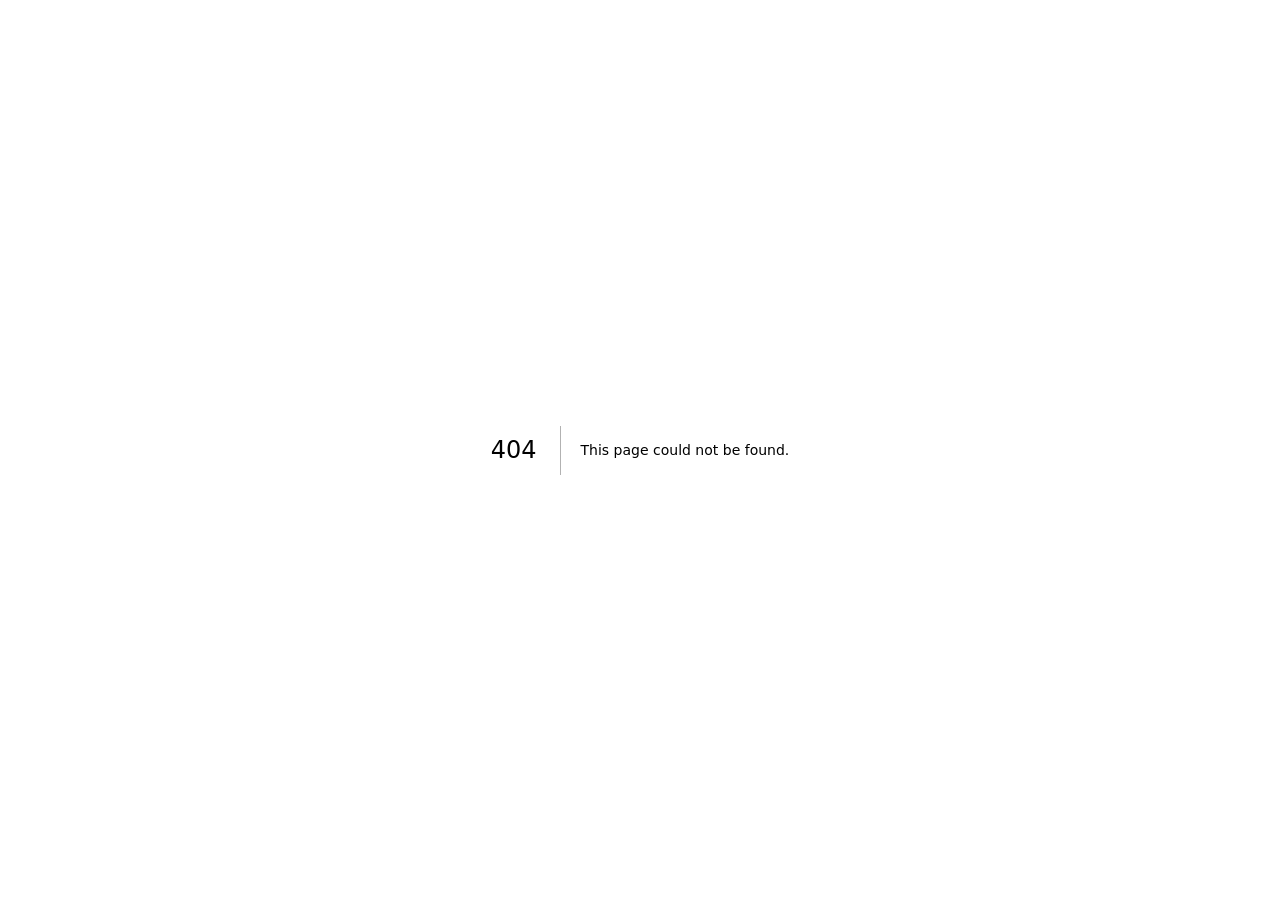
<file: 404/index.html>
<!DOCTYPE html><html lang="en"><head><meta charSet="utf-8"/><meta name="viewport" content="width=device-width, initial-scale=1, maximum-scale=5"/><link rel="stylesheet" href="/_next/static/chunks/2ilihoykgdayz.css" data-precedence="next"/><link rel="preload" as="script" fetchPriority="low" href="/_next/static/chunks/09lgyggnhjlha.js"/><script src="/_next/static/chunks/2foqqp6c19j5x.js" async=""></script><script src="/_next/static/chunks/1mh6a-0e61pyc.js" async=""></script><script src="/_next/static/chunks/turbopack-2_4kypfihgb1u.js" async=""></script><script src="/_next/static/chunks/3fntmmi971322.js" async=""></script><link rel="preload" href="https://fonts.googleapis.com/css2?family=Cormorant+Garamond:ital,wght@0,400;0,500;0,600;0,700;1,400;1,500;1,600&amp;family=Noto+Serif+SC:wght@400;500;600;700&amp;family=Inter:wght@400;500;600&amp;display=swap" as="style"/><meta name="robots" content="noindex"/><link rel="preconnect" href="https://fonts.googleapis.com"/><link rel="preconnect" href="https://fonts.gstatic.com" crossorigin="anonymous"/><title>404: This page could not be found.</title><meta name="theme-color" content="#5787c0"/><meta name="color-scheme" content="light dark"/><title>溪间四时 · Between Seasons</title><meta name="description" content="A small house beside a lake. A garden that keeps your real hour and season, always in clear light — a quiet place between water and time."/><meta name="application-name" content="Between Seasons"/><meta name="author" content="Runtian Wu"/><link rel="manifest" href="/manifest.webmanifest"/><meta name="robots" content="index, follow"/><meta property="og:title" content="溪间四时 · Between Seasons"/><meta property="og:description" content="A quiet place between water and time."/><meta property="og:image" content="https://runtian.uk/opengraph-image?916d47c9aea69038"/><meta property="og:image:type" content="image/png"/><meta property="og:image:width" content="1200"/><meta property="og:image:height" content="630"/><meta property="og:image:alt" content="Between Seasons — a small house beside a lake that keeps your local hour and season"/><meta property="og:type" content="website"/><meta name="twitter:card" content="summary_large_image"/><meta name="twitter:title" content="溪间四时 · Between Seasons"/><meta name="twitter:description" content="A quiet place between water and time."/><meta name="twitter:image" content="https://runtian.uk/opengraph-image?916d47c9aea69038"/><meta name="twitter:image:alt" content="Between Seasons — a small house beside a lake that keeps your local hour and season"/><meta name="twitter:image:type" content="image/png"/><meta name="twitter:image:width" content="1200"/><meta name="twitter:image:height" content="630"/><link rel="icon" href="/icon.svg?icon.1ehj3rpr4k4oc.svg" sizes="any" type="image/svg+xml"/><link rel="stylesheet" href="https://fonts.googleapis.com/css2?family=Cormorant+Garamond:ital,wght@0,400;0,500;0,600;0,700;1,400;1,500;1,600&amp;family=Noto+Serif+SC:wght@400;500;600;700&amp;family=Inter:wght@400;500;600&amp;display=swap"/><script src="/_next/static/chunks/0cz1d0mv5g_q7.js" noModule=""></script></head><body><div hidden=""><!--$--><!--/$--></div><div style="font-family:system-ui,&quot;Segoe UI&quot;,Roboto,Helvetica,Arial,sans-serif,&quot;Apple Color Emoji&quot;,&quot;Segoe UI Emoji&quot;;height:100vh;text-align:center;display:flex;flex-direction:column;align-items:center;justify-content:center"><div><style>body{color:#000;background:#fff;margin:0}.next-error-h1{border-right:1px solid rgba(0,0,0,.3)}@media (prefers-color-scheme:dark){body{color:#fff;background:#000}.next-error-h1{border-right:1px solid rgba(255,255,255,.3)}}</style><h1 class="next-error-h1" style="display:inline-block;margin:0 20px 0 0;padding:0 23px 0 0;font-size:24px;font-weight:500;vertical-align:top;line-height:49px">404</h1><div style="display:inline-block"><h2 style="font-size:14px;font-weight:400;line-height:49px;margin:0">This page could not be found.</h2></div></div></div><!--$--><!--/$--><script src="/_next/static/chunks/09lgyggnhjlha.js" id="_R_" async=""></script><script>(self.__next_f=self.__next_f||[]).push([0])</script><script>self.__next_f.push([1,"1:\"$Sreact.fragment\"\n2:I[39756,[\"/_next/static/chunks/3fntmmi971322.js\"],\"default\"]\n3:I[37457,[\"/_next/static/chunks/3fntmmi971322.js\"],\"default\"]\n4:I[97367,[\"/_next/static/chunks/3fntmmi971322.js\"],\"OutletBoundary\"]\n5:\"$Sreact.suspense\"\n8:I[97367,[\"/_next/static/chunks/3fntmmi971322.js\"],\"ViewportBoundary\"]\na:I[97367,[\"/_next/static/chunks/3fntmmi971322.js\"],\"MetadataBoundary\"]\nc:I[68027,[],\"default\",1]\n:HL[\"/_next/static/chunks/2ilihoykgdayz.css\",\"style\"]\n:HL[\"https://fonts.googleapis.com/css2?family=Cormorant+Garamond:ital,wght@0,400;0,500;0,600;0,700;1,400;1,500;1,600\u0026family=Noto+Serif+SC:wght@400;500;600;700\u0026family=Inter:wght@400;500;600\u0026display=swap\",\"style\"]\n7:X\n"])</script><script>self.__next_f.push([1,"0:{\"P\":null,\"c\":[\"\",\"_not-found\",\"\"],\"q\":\"\",\"i\":false,\"f\":[[[\"\",{\"children\":[\"/_not-found\",{\"children\":[\"__PAGE__\",{},\"$undefined\",\"$undefined\",4608]},\"$undefined\",\"$undefined\",4608]},\"$undefined\",\"$undefined\",4624],[[\"$\",\"$1\",\"c\",{\"children\":[[[\"$\",\"link\",\"0\",{\"rel\":\"stylesheet\",\"href\":\"/_next/static/chunks/2ilihoykgdayz.css\",\"precedence\":\"next\",\"crossOrigin\":\"$undefined\",\"nonce\":\"$undefined\"}]],[\"$\",\"html\",null,{\"lang\":\"en\",\"suppressHydrationWarning\":true,\"children\":[[\"$\",\"head\",null,{\"children\":[[\"$\",\"link\",null,{\"rel\":\"preconnect\",\"href\":\"https://fonts.googleapis.com\"}],[\"$\",\"link\",null,{\"rel\":\"preconnect\",\"href\":\"https://fonts.gstatic.com\",\"crossOrigin\":\"anonymous\"}],[\"$\",\"link\",null,{\"rel\":\"stylesheet\",\"href\":\"https://fonts.googleapis.com/css2?family=Cormorant+Garamond:ital,wght@0,400;0,500;0,600;0,700;1,400;1,500;1,600\u0026family=Noto+Serif+SC:wght@400;500;600;700\u0026family=Inter:wght@400;500;600\u0026display=swap\"}]]}],[\"$\",\"body\",null,{\"children\":[\"$\",\"$L2\",null,{\"parallelRouterKey\":\"children\",\"error\":\"$undefined\",\"errorStyles\":\"$undefined\",\"errorScripts\":\"$undefined\",\"template\":[\"$\",\"$L3\",null,{}],\"templateStyles\":\"$undefined\",\"templateScripts\":\"$undefined\",\"notFound\":[[[\"$\",\"title\",null,{\"children\":\"404: This page could not be found.\"}],[\"$\",\"div\",null,{\"style\":{\"fontFamily\":\"system-ui,\\\"Segoe UI\\\",Roboto,Helvetica,Arial,sans-serif,\\\"Apple Color Emoji\\\",\\\"Segoe UI Emoji\\\"\",\"height\":\"100vh\",\"textAlign\":\"center\",\"display\":\"flex\",\"flexDirection\":\"column\",\"alignItems\":\"center\",\"justifyContent\":\"center\"},\"children\":[\"$\",\"div\",null,{\"children\":[[\"$\",\"style\",null,{\"dangerouslySetInnerHTML\":{\"__html\":\"body{color:#000;background:#fff;margin:0}.next-error-h1{border-right:1px solid rgba(0,0,0,.3)}@media (prefers-color-scheme:dark){body{color:#fff;background:#000}.next-error-h1{border-right:1px solid rgba(255,255,255,.3)}}\"}}],[\"$\",\"h1\",null,{\"className\":\"next-error-h1\",\"style\":{\"display\":\"inline-block\",\"margin\":\"0 20px 0 0\",\"padding\":\"0 23px 0 0\",\"fontSize\":24,\"fontWeight\":500,\"verticalAlign\":\"top\",\"lineHeight\":\"49px\"},\"children\":404}],[\"$\",\"div\",null,{\"style\":{\"display\":\"inline-block\"},\"children\":[\"$\",\"h2\",null,{\"style\":{\"fontSize\":14,\"fontWeight\":400,\"lineHeight\":\"49px\",\"margin\":0},\"children\":\"This page could not be found.\"}]}]]}]}]],[]],\"forbidden\":\"$undefined\",\"unauthorized\":\"$undefined\"}]}]]}]]}],{\"children\":[[\"$\",\"$1\",\"c\",{\"children\":[null,[\"$\",\"$L2\",null,{\"parallelRouterKey\":\"children\",\"error\":\"$undefined\",\"errorStyles\":\"$undefined\",\"errorScripts\":\"$undefined\",\"template\":[\"$\",\"$L3\",null,{}],\"templateStyles\":\"$undefined\",\"templateScripts\":\"$undefined\",\"notFound\":\"$undefined\",\"forbidden\":\"$undefined\",\"unauthorized\":\"$undefined\"}]]}],{\"children\":[[\"$\",\"$1\",\"c\",{\"children\":[[[\"$\",\"title\",null,{\"children\":\"404: This page could not be found.\"}],[\"$\",\"div\",null,{\"style\":\"$0:f:0:1:0:props:children:1:props:children:1:props:children:props:notFound:0:1:props:style\",\"children\":[\"$\",\"div\",null,{\"children\":[[\"$\",\"style\",null,{\"dangerouslySetInnerHTML\":{\"__html\":\"body{color:#000;background:#fff;margin:0}.next-error-h1{border-right:1px solid rgba(0,0,0,.3)}@media (prefers-color-scheme:dark){body{color:#fff;background:#000}.next-error-h1{border-right:1px solid rgba(255,255,255,.3)}}\"}}],[\"$\",\"h1\",null,{\"className\":\"next-error-h1\",\"style\":\"$0:f:0:1:0:props:children:1:props:children:1:props:children:props:notFound:0:1:props:children:props:children:1:props:style\",\"children\":404}],[\"$\",\"div\",null,{\"style\":\"$0:f:0:1:0:props:children:1:props:children:1:props:children:props:notFound:0:1:props:children:props:children:2:props:style\",\"children\":[\"$\",\"h2\",null,{\"style\":\"$0:f:0:1:0:props:children:1:props:children:1:props:children:props:notFound:0:1:props:children:props:children:2:props:children:props:style\",\"children\":\"This page could not be found.\"}]}]]}]}]],null,[\"$\",\"$L4\",null,{\"children\":[\"$\",\"$5\",null,{\"name\":\"Next.MetadataOutlet\",\"children\":\"$@6\"}]}]]}],{},null,false,null]},null,false,\"$7\"]},null,false,null],[\"$\",\"$1\",\"h\",{\"children\":[[\"$\",\"meta\",null,{\"name\":\"robots\",\"content\":\"noindex\"}],[\"$\",\"$L8\",null,{\"children\":\"$L9\"}],[\"$\",\"div\",null,{\"hidden\":true,\"children\":[\"$\",\"$La\",null,{\"children\":[\"$\",\"$5\",null,{\"name\":\"Next.Metadata\",\"children\":\"$Lb\"}]}]}],null]}],false]],\"m\":\"$undefined\",\"G\":[\"$c\",[[\"$\",\"link\",\"0\",{\"rel\":\"stylesheet\",\"href\":\"/_next/static/chunks/2ilihoykgdayz.css\",\"precedence\":\"next\",\"crossOrigin\":\"$undefined\",\"nonce\":\"$undefined\"}]]],\"S\":true,\"h\":null,\"r\":\"$undefined\",\"s\":\"$undefined\",\"a\":\"$undefined\",\"l\":\"$undefined\",\"p\":\"$undefined\",\"d\":\"$undefined\",\"b\":\"AG6hMfdNPJAonOt8KW5Bj\"}\n"])</script><script>self.__next_f.push([1,"7:C\n9:[[\"$\",\"meta\",\"0\",{\"charSet\":\"utf-8\"}],[\"$\",\"meta\",\"1\",{\"name\":\"viewport\",\"content\":\"width=device-width, initial-scale=1, maximum-scale=5\"}],[\"$\",\"meta\",\"2\",{\"name\":\"theme-color\",\"content\":\"#5787c0\"}],[\"$\",\"meta\",\"3\",{\"name\":\"color-scheme\",\"content\":\"light dark\"}]]\n"])</script><script>self.__next_f.push([1,"d:I[27201,[\"/_next/static/chunks/3fntmmi971322.js\"],\"IconMark\"]\n6:null\n"])</script><script>self.__next_f.push([1,"b:[[\"$\",\"title\",\"0\",{\"children\":\"溪间四时 · Between Seasons\"}],[\"$\",\"meta\",\"1\",{\"name\":\"description\",\"content\":\"A small house beside a lake. A garden that keeps your real hour and season, always in clear light — a quiet place between water and time.\"}],[\"$\",\"meta\",\"2\",{\"name\":\"application-name\",\"content\":\"Between Seasons\"}],[\"$\",\"meta\",\"3\",{\"name\":\"author\",\"content\":\"Runtian Wu\"}],[\"$\",\"link\",\"4\",{\"rel\":\"manifest\",\"href\":\"/manifest.webmanifest\",\"crossOrigin\":\"$undefined\"}],[\"$\",\"meta\",\"5\",{\"name\":\"robots\",\"content\":\"index, follow\"}],[\"$\",\"meta\",\"6\",{\"property\":\"og:title\",\"content\":\"溪间四时 · Between Seasons\"}],[\"$\",\"meta\",\"7\",{\"property\":\"og:description\",\"content\":\"A quiet place between water and time.\"}],[\"$\",\"meta\",\"8\",{\"property\":\"og:image\",\"content\":\"https://runtian.uk/opengraph-image?916d47c9aea69038\"}],[\"$\",\"meta\",\"9\",{\"property\":\"og:image:type\",\"content\":\"image/png\"}],[\"$\",\"meta\",\"10\",{\"property\":\"og:image:width\",\"content\":\"1200\"}],[\"$\",\"meta\",\"11\",{\"property\":\"og:image:height\",\"content\":\"630\"}],[\"$\",\"meta\",\"12\",{\"property\":\"og:image:alt\",\"content\":\"Between Seasons — a small house beside a lake that keeps your local hour and season\"}],[\"$\",\"meta\",\"13\",{\"property\":\"og:type\",\"content\":\"website\"}],[\"$\",\"meta\",\"14\",{\"name\":\"twitter:card\",\"content\":\"summary_large_image\"}],[\"$\",\"meta\",\"15\",{\"name\":\"twitter:title\",\"content\":\"溪间四时 · Between Seasons\"}],[\"$\",\"meta\",\"16\",{\"name\":\"twitter:description\",\"content\":\"A quiet place between water and time.\"}],[\"$\",\"meta\",\"17\",{\"name\":\"twitter:image\",\"content\":\"https://runtian.uk/opengraph-image?916d47c9aea69038\"}],[\"$\",\"meta\",\"18\",{\"name\":\"twitter:image:alt\",\"content\":\"Between Seasons — a small house beside a lake that keeps your local hour and season\"}],[\"$\",\"meta\",\"19\",{\"name\":\"twitter:image:type\",\"content\":\"image/png\"}],[\"$\",\"meta\",\"20\",{\"name\":\"twitter:image:width\",\"content\":\"1200\"}],[\"$\",\"meta\",\"21\",{\"name\":\"twitter:image:height\",\"content\":\"630\"}],[\"$\",\"link\",\"22\",{\"rel\":\"icon\",\"href\":\"/icon.svg?icon.1ehj3rpr4k4oc.svg\",\"sizes\":\"any\",\"type\":\"image/svg+xml\"}],[\"$\",\"$Ld\",\"23\",{}]]\n"])</script></body></html>
</file>
<file: _next/static/chunks/2ilihoykgdayz.css>
:root{--font-display:"Cormorant Garamond", "Songti SC", "Noto Serif SC", "Iowan Old Style", Palatino, Georgia, serif;--font-serif-zh:"Songti SC", "Noto Serif SC", "Noto Serif CJK SC", "Source Han Serif SC", "STSong", serif;--font-sans:"Inter", ui-sans-serif, -apple-system, "Helvetica Neue", "PingFang SC", "Hiragino Sans GB", "Microsoft YaHei", sans-serif;--ease-soft:cubic-bezier(.22, .61, .36, 1);--ease-glide:cubic-bezier(.16, .72, .28, 1);--c-sky-top:#5787c0;--c-sky-mid:#9cc2e0;--c-sky-horizon:#dce8ee;--c-sky-glow:#f6e2c0;--c-ui-ink:#2b2b28;--c-ui-ink-soft:#5f6058;--c-ui-panel:#faf8f19e;--c-ui-panel-strong:#fcfaf4f2;--c-ui-border:#3c3c342e;--c-ui-accent:#d98fb0;--c-night:0;--c-wind:.2;--c-sway:1.2;--c-star-opacity:0;--c-fog-opacity:0;--c-snow-opacity:0;--c-window-opacity:.1;--parallax-x:0;--parallax-y:0;--lamp-bias:1}*,:before,:after{box-sizing:border-box}html,body{color:#2b2b28;font-family:var(--font-sans);-webkit-font-smoothing:antialiased;text-rendering:optimizelegibility;background:#0b1220;margin:0;padding:0}body{overflow-x:hidden}button{font:inherit;color:inherit;cursor:var(--cursor-default);background:0 0;border:none}:focus-visible{outline:2px solid var(--c-ui-accent);outline-offset:3px;border-radius:3px}.sr-only{clip:rect(0, 0, 0, 0);white-space:nowrap;border:0;width:1px;height:1px;margin:-1px;padding:0;position:absolute;overflow:hidden}.icon{display:block}.retreat{isolation:isolate;background:var(--c-sky-mid);width:100%;height:100dvh;transition:filter 1.1s var(--ease-soft);position:relative;overflow:hidden}.retreat[data-section=true]{filter:brightness(.9)saturate(.96)}.scene-stage{touch-action:none;cursor:var(--cursor-default);touch-action:none;z-index:1;transition:filter 1.2s var(--ease-soft);position:absolute;inset:0}.scene{width:100%;height:100%;display:block;position:absolute;inset:0}.particles{pointer-events:none;z-index:2;width:100%;height:100%;transform:translate3d(calc(var(--parallax-x) * 7px), calc(var(--parallax-y) * 5px), 0);transition:transform .7s var(--ease-soft);position:absolute;inset:0}.plx-far{transform:translate3d(calc(var(--parallax-x) * -6px), calc(var(--parallax-y) * -4px), 0);transition:transform .9s var(--ease-soft)}.plx-near{transform:translate3d(calc(var(--parallax-x) * -2.5px), calc(var(--parallax-y) * -1.6px), 0);transition:transform .9s var(--ease-soft)}.camera{transform-box:view-box;transform-origin:50%;transition:transform 1.5s var(--ease-glide);will-change:transform}.retreat[data-dragging=true] .camera{transition:none}.focus-ring{animation:focus-in .9s var(--ease-soft) both;pointer-events:none}.focus-ring ellipse{fill:none;stroke:color-mix(in srgb, var(--c-ui-accent) 72%, transparent);stroke-width:1.05px;stroke-dasharray:1 9;stroke-linecap:round;filter:drop-shadow(0 0 8px color-mix(in srgb, var(--c-ui-accent) 45%, transparent));animation:7.5s ease-in-out infinite focus-pulse}@keyframes focus-in{0%{opacity:0}to{opacity:1}}@keyframes focus-pulse{0%,to{opacity:.26}50%{opacity:.5}}.stage-scrim{z-index:3;pointer-events:none;background:linear-gradient(to bottom, color-mix(in srgb, var(--c-sky-top) 34%, transparent), transparent 15%), linear-gradient(to top, color-mix(in srgb, var(--c-ui-ink) 38%, transparent) 0%, transparent 22%);opacity:.42;position:absolute;inset:0}.bottom-bar,.scroll-hint{text-shadow:0 1px 10px color-mix(in srgb, var(--c-ui-panel) 60%, transparent)}html{-moz-text-size-adjust:100%;text-size-adjust:100%}body{overscroll-behavior-y:none}*{-webkit-tap-highlight-color:transparent}.scene,.scene-stage,.particles{-webkit-user-select:none;user-select:none;-webkit-touch-callout:none}button,a,.toggle,.season-word-btn,.weather-btn,.auto-btn,.vnav-item,.vnav-toggle{touch-action:manipulation}input,select,textarea{font-size:16px}.masthead:before{content:"";z-index:-1;background:radial-gradient(120% 110% at 24% 34%, color-mix(in srgb, var(--c-ui-panel) 88%, transparent), transparent 72%);filter:blur(14px);pointer-events:none;position:absolute;inset:-2.5rem -4rem -2.5rem -3rem}.masthead{z-index:6;max-width:min(30rem,44vw);color:var(--c-ui-ink);opacity:0;transition:opacity 1.4s var(--ease-soft), transform 1.4s var(--ease-soft);position:absolute;top:clamp(22px,3.2vw,46px);left:clamp(22px,3.4vw,56px);transform:translateY(10px)}.masthead[data-mounted=true]{opacity:1;transform:none}.masthead .seal,.masthead .eyebrow,.masthead .brand,.masthead .welcome,.masthead .tagline,.masthead .masthead-meta{opacity:0}.masthead[data-mounted=true] .seal{animation:mast-rise .9s var(--ease-soft) .16s both}.masthead[data-mounted=true] .eyebrow{animation:mast-rise .9s var(--ease-soft) .28s both}.masthead[data-mounted=true] .brand{animation:mast-rise 1.05s var(--ease-soft) .38s both}.masthead[data-mounted=true] .welcome{animation:mast-rise .9s var(--ease-soft) .56s both}.masthead[data-mounted=true] .tagline{animation:mast-rise .9s var(--ease-soft) .66s both}.masthead[data-mounted=true] .masthead-meta{animation:mast-rise .9s var(--ease-soft) .8s both}@keyframes mast-rise{0%{opacity:0;translate:0 9px}to{opacity:1;translate:0}}.masthead-top{align-items:flex-start;gap:.85rem;display:flex}.seal{text-align:center;width:2.55rem;height:3.3rem;font-family:var(--font-serif-zh);letter-spacing:.06em;color:#b03b30;opacity:.9;background:#b03b300d;border:1.4px solid #b03b30;border-radius:2px;flex:none;place-content:center;font-size:1rem;line-height:1.05;display:grid}.masthead-id{min-width:0}.eyebrow{letter-spacing:.34em;text-transform:uppercase;color:var(--c-ui-ink);opacity:.88;margin:0 0 .4rem;font-size:.76rem;font-weight:600}.brand{font-family:var(--font-serif-zh);letter-spacing:.11em;color:var(--c-ui-ink);text-shadow:0 1px 16px color-mix(in srgb, var(--c-sky-horizon) 70%, transparent);margin:0;font-size:clamp(2.5rem,4.2vw,3.6rem);font-weight:600;line-height:1.02}.brand[lang=en]{font-family:var(--font-display);letter-spacing:.005em;font-size:clamp(2.8rem,4.6vw,3.9rem);font-style:italic;font-weight:600}.tagline{font-family:var(--font-display);letter-spacing:.01em;color:var(--c-ui-ink);opacity:.66;margin:.4rem 0 0;font-size:.95rem;font-style:italic;font-weight:500}.masthead-meta{letter-spacing:.28em;color:var(--c-ui-ink);opacity:.9;align-items:baseline;gap:.55rem;margin-top:1.15rem;font-size:.84rem;font-weight:500;display:flex}.masthead-meta .season-word{font-family:var(--font-serif-zh);color:var(--c-ui-ink);font-size:1rem}.meta-dot{opacity:.5}.poem{font-family:var(--font-serif-zh);letter-spacing:.13em;color:var(--c-ui-ink);max-width:26rem;animation:poem-in 1.6s var(--ease-soft) both;margin:.95rem 0 0;font-size:clamp(1.12rem,1.58vw,1.4rem);font-weight:600;line-height:1.9}.poem[lang=en]{font-family:var(--font-display);letter-spacing:.01em;font-size:clamp(1.2rem,1.66vw,1.46rem);font-style:italic;font-weight:600;line-height:1.65}.poem-attrib{letter-spacing:.22em;color:var(--c-ui-ink);opacity:.78;opacity:.8;margin-top:.5rem;font-size:.76rem;font-weight:500;display:block}@keyframes poem-in{0%{opacity:0;transform:translateY(6px)}to{opacity:1;transform:none}}.top-right{z-index:7;color:var(--c-ui-ink);align-items:center;gap:.5rem;display:flex;position:absolute;top:clamp(22px,3.2vw,46px);right:clamp(22px,3.4vw,56px)}.toggles{align-items:center;gap:.5rem;display:flex}.toggle{transition:transform .25s var(--ease-soft), color .35s ease, border-color .35s ease, background .35s ease;border:1px solid var(--c-ui-border);background:var(--c-ui-panel);-webkit-backdrop-filter:blur(7px);letter-spacing:.16em;color:var(--c-ui-ink-soft);transition:color .4s ease, border-color .4s ease, transform .4s var(--ease-soft);border-radius:999px;align-items:center;gap:.4rem;padding:.34rem .6rem;font-size:.7rem;display:inline-flex}.toggle:hover{color:var(--c-ui-ink);transform:translateY(-1px)}.toggle .on{color:var(--c-ui-ink);font-weight:500}.toggle .slash{opacity:.4}.toggle-text{letter-spacing:.14em;font-size:.66rem}.toggle--icon[disabled]{opacity:.45;cursor:default}.toggle--icon[disabled]:hover{transform:none}:root{--cursor-default:url("data:image/svg+xml,%3Csvg xmlns='http://www.w3.org/2000/svg' width='26' height='26'%3E%3Cpath d='M6 3 L6 20 L10.6 15.6 L13.6 22.4 L16.4 21.2 L13.4 14.6 L19.4 14.6 Z' fill='%232b2b28' stroke='%23f7f3ea' stroke-width='1.5' stroke-linejoin='round'/%3E%3C/svg%3E") 6 3, default;--cursor-pointer:url("data:image/svg+xml,%3Csvg xmlns='http://www.w3.org/2000/svg' width='28' height='28'%3E%3Cpath d='M6 3 L6 20 L10.6 15.6 L13.6 22.4 L16.4 21.2 L13.4 14.6 L19.4 14.6 Z' fill='%23c4633f' stroke='%23fbf6ec' stroke-width='1.7' stroke-linejoin='round'/%3E%3C/svg%3E") 6 3, pointer;--cursor-grab:url("data:image/svg+xml,%3Csvg xmlns='http://www.w3.org/2000/svg' width='28' height='28'%3E%3Cg fill='%232b2b28' stroke='%23f7f3ea' stroke-width='1.3' stroke-linejoin='round'%3E%3Cpath d='M14 2 L17.5 6 L14.9 6 L14.9 12 L13.1 12 L13.1 6 L10.5 6 Z'/%3E%3Cpath d='M14 26 L10.5 22 L13.1 22 L13.1 16 L14.9 16 L14.9 22 L17.5 22 Z'/%3E%3Cpath d='M2 14 L6 10.5 L6 13.1 L12 13.1 L12 14.9 L6 14.9 L6 17.5 Z'/%3E%3Cpath d='M26 14 L22 17.5 L22 14.9 L16 14.9 L16 13.1 L22 13.1 L22 10.5 Z'/%3E%3C/g%3E%3C/svg%3E") 14 14, grab;--cursor-grabbing:url("data:image/svg+xml,%3Csvg xmlns='http://www.w3.org/2000/svg' width='28' height='28'%3E%3Cg fill='%23c4633f' stroke='%23fbf6ec' stroke-width='1.3' stroke-linejoin='round'%3E%3Cpath d='M14 2 L17.5 6 L14.9 6 L14.9 12 L13.1 12 L13.1 6 L10.5 6 Z'/%3E%3Cpath d='M14 26 L10.5 22 L13.1 22 L13.1 16 L14.9 16 L14.9 22 L17.5 22 Z'/%3E%3Cpath d='M2 14 L6 10.5 L6 13.1 L12 13.1 L12 14.9 L6 14.9 L6 17.5 Z'/%3E%3Cpath d='M26 14 L22 17.5 L22 14.9 L16 14.9 L16 13.1 L22 13.1 L22 10.5 Z'/%3E%3C/g%3E%3C/svg%3E") 14 14, grabbing}html,body{cursor:var(--cursor-default)}a,button,select,summary,input,textarea,[role=button],.hotspots .hotspot,.season-word-btn,.vnav-item,.vnav-toggle,.toggle,.drawer-close,.drawer-links a,.below[data-revealed=true] .below-inner>*{animation:rise-in .85s var(--ease-soft) both}.below[data-revealed=true] .below-inner>:first-child{animation-delay:40ms}.below[data-revealed=true] .below-inner>:nth-child(2){animation-delay:.1s}.below[data-revealed=true] .below-inner>:nth-child(3){animation-delay:.16s}.below[data-revealed=true] .below-inner>:nth-child(4){animation-delay:.22s}.below[data-revealed=true] .below-inner>:nth-child(n+5){animation-delay:.28s}.below-nav button,.scroll-hint,.scene-stage,.scene-stage:active,.retreat[data-dragging=true] .scene-stage{cursor:var(--cursor-default)}.vnav{z-index:7;position:absolute;top:50%;right:clamp(16px,2.2vw,34px);transform:translateY(-50%)}.vnav-toggle{display:none}.vnav-list{flex-direction:column;align-items:flex-end;gap:.15rem;margin:0;padding:0;list-style:none;display:flex}.vnav-item{color:var(--c-ui-ink-soft);transition:color .5s;transition:color .5s ease, transform .5s var(--ease-soft);flex-direction:row-reverse;align-items:center;gap:.55rem;padding:.4rem .15rem;display:flex}.vnav-item:hover,.vnav-item:focus-visible{color:var(--c-ui-ink);transform:translate(-3px)}.vnav-item[data-active=true]{color:var(--c-ui-ink)}.vnav-item[data-active=true] .vnav-icon{opacity:1;color:var(--c-ui-accent)}.vnav-icon{opacity:.72;transition:transform .5s var(--ease-soft), opacity .5s ease;place-items:center;display:grid}.vnav-item:hover .vnav-icon,.vnav-item:focus-visible .vnav-icon{opacity:1}.vnav-label{font-family:var(--font-serif-zh);letter-spacing:.18em;text-align:right;opacity:0;transition:opacity .45s var(--ease-soft), transform .45s var(--ease-soft);white-space:nowrap;font-size:.84rem;font-weight:500;transform:translate(-7px)}.vnav-item:hover .vnav-label,.vnav-item:focus-visible .vnav-label{opacity:.85;transform:none}@media (max-width:620px){.drawer-scrim{background:#0a101785;justify-content:stretch;align-items:stretch}.drawer{opacity:1;border-left:none;border-radius:0;width:100%;max-width:100%;height:100%;max-height:100%;padding:0;transition:transform .46s cubic-bezier(.22,.61,.36,1);transform:translateY(100%)}.drawer-scrim[data-shown=true] .drawer{transform:translateY(0)}.drawer:before{display:none}.drawer-head{z-index:2;padding:calc(.85rem + env(safe-area-inset-top,0px)) 1.15rem .85rem;border-bottom:1px solid var(--c-ui-border);background:var(--c-ui-panel-strong);margin:0;position:sticky;top:0}.drawer-title{flex:1;font-size:1.5rem}.drawer-close{width:2.6rem;height:2.6rem}.drawer-lead,.drawer-body,.drawer-links,.drawer-visit,.drawer-back{margin-left:1.15rem;margin-right:1.15rem}.drawer-lead{margin-top:1.15rem;font-size:1.05rem}.drawer-visit{justify-content:center;width:calc(100% - 2.3rem)}.drawer-back{margin-top:1.4rem;margin-bottom:calc(1.6rem + env(safe-area-inset-bottom,0px))}}.live-now{border:1px solid color-mix(in srgb, var(--c-ui-ink) 28%, transparent);font-family:var(--font-serif-zh);letter-spacing:.14em;color:var(--c-ui-ink);animation:rise-in .6s var(--ease-soft) both;transition:background .35s ease, transform .35s var(--ease-soft);border-radius:999px;align-items:center;gap:.35rem;margin-top:.15rem;padding:.22rem .6rem .22rem .5rem;font-size:.74rem;font-weight:500;display:inline-flex}.live-now:hover{background:color-mix(in srgb, var(--c-ui-ink) 8%, transparent);transform:translateY(-1px)}.live-now-glyph{color:var(--c-ui-accent);font-size:.92rem;line-height:1}.sound-layers{font-family:var(--font-serif-zh);letter-spacing:.16em;color:var(--c-ui-ink);opacity:.72;white-space:nowrap;align-items:center;gap:.4rem;font-size:.76rem;font-weight:500;display:inline-flex}.sound-layers-note{color:var(--c-ui-accent);font-size:.9rem;animation:3.4s ease-in-out infinite sound-pulse}@keyframes sound-pulse{0%,to{opacity:.5}50%{opacity:1}}@media (max-width:620px){.sound-layers{display:none}}.bottom-bar{z-index:7;color:var(--c-ui-ink);grid-template-columns:1fr auto 1fr;align-items:end;gap:1rem;display:grid;position:absolute;bottom:clamp(18px,2.4vw,34px);left:clamp(22px,3.4vw,56px);right:clamp(22px,3.4vw,56px)}.readout{letter-spacing:.14em;color:var(--c-ui-ink-soft);opacity:0;transition:opacity 1.6s var(--ease-soft) .4s;flex-wrap:wrap;justify-self:start;align-items:baseline;gap:.55rem;font-size:.82rem;font-weight:500;display:flex}.readout[data-mounted=true]{opacity:1}.readout-place{font-family:var(--font-serif-zh);color:var(--c-ui-ink);letter-spacing:.2em;font-size:1rem;font-weight:500}.readout-time{font-variant-numeric:tabular-nums;color:var(--c-ui-ink)}.readout-sim{letter-spacing:.2em;border:1px solid var(--c-ui-border);opacity:.75;border-radius:999px;padding:.1rem .4rem;font-size:.6rem}.control{letter-spacing:.16em;color:var(--c-ui-ink-soft);align-items:center;gap:.7rem;font-size:.78rem;display:flex}.control--season{flex-direction:column;justify-self:center;gap:.45rem}.season-row{align-items:baseline;gap:clamp(.5rem,1.6vw,1.5rem);display:flex}.season-word-btn{font-family:var(--font-serif-zh);letter-spacing:.22em;color:var(--c-ui-ink);text-shadow:0 1px 12px color-mix(in srgb, var(--c-sky-horizon) 70%, transparent), 0 0 3px color-mix(in srgb, var(--c-sky-horizon) 45%, transparent);opacity:.74;transition:opacity .6s var(--ease-soft), color .6s ease, transform .6s var(--ease-soft);padding:.15rem .1rem;font-size:clamp(1.35rem,2.15vw,1.85rem);font-weight:600}.season-word-btn:hover{opacity:.95}.season-word-btn[data-active=true]{opacity:1;text-shadow:0 1px 14px color-mix(in srgb, var(--c-sky-horizon) 80%, transparent), 0 0 4px color-mix(in srgb, var(--c-sky-horizon) 55%, transparent);transform:translateY(-1px)}.auto-btn{letter-spacing:.2em;color:var(--c-ui-ink-soft);opacity:.62;align-items:center;gap:.3rem;font-size:.7rem;font-weight:500;transition:opacity .4s,color .4s;display:inline-flex}.auto-btn:hover{opacity:.9}.auto-btn[data-active=true]{opacity:.95;color:var(--c-ui-ink)}.bottom-left{flex-direction:column;justify-self:start;align-items:flex-start;gap:.35rem;display:flex}.bottom-right{flex-direction:column;justify-self:end;align-items:flex-end;gap:.7rem;display:flex}.control--weather{gap:.55rem}.weather-row{align-items:center;gap:.12rem;display:flex}.weather-btn{width:2rem;height:2rem;color:var(--c-ui-ink-soft);opacity:.5;transition:opacity .4s ease, color .4s ease, background .4s ease, transform .4s var(--ease-soft);border-radius:999px;place-items:center;display:grid}.weather-btn:hover{opacity:.9;transform:translateY(-1px)}.weather-btn[data-active=true]{opacity:1;color:var(--c-ui-ink);background:color-mix(in srgb, var(--c-ui-ink) 8%, transparent)}.control--time{flex-direction:column;align-items:flex-end;gap:.3rem;width:min(19rem,30vw)}.time-track{align-items:center;width:100%;height:1.2rem;display:flex;position:relative}.time-track:before{content:"";background:color-mix(in srgb, var(--c-ui-ink) 24%, transparent);height:1px;position:absolute;left:0;right:0}.tick{background:color-mix(in srgb, var(--c-ui-ink) 40%, transparent);width:1px;height:5px;position:absolute;top:50%;transform:translateY(-50%)}.time-slider{appearance:none;z-index:1;background:0 0;width:100%;height:1.2rem;margin:0;position:relative}.time-slider::-webkit-slider-thumb{appearance:none;background:var(--c-ui-ink);border:2px solid color-mix(in srgb, var(--c-ui-panel) 90%, white);width:11px;height:11px;cursor:var(--cursor-default);transition:transform .25s var(--ease-soft);border-radius:50%;box-shadow:0 1px 4px #00000040}.time-slider::-webkit-slider-thumb:hover{transform:scale(1.2)}.time-slider::-moz-range-thumb{background:var(--c-ui-ink);border:2px solid color-mix(in srgb, var(--c-ui-panel) 90%, white);width:11px;height:11px;cursor:var(--cursor-default);border-radius:50%}.time-labels{letter-spacing:.14em;justify-content:space-between;gap:.8rem;width:100%;font-size:.74rem;display:flex}.time-now{font-variant-numeric:tabular-nums;color:var(--c-ui-ink)}.time-hint{opacity:.6;white-space:nowrap;text-overflow:ellipsis;overflow:hidden}.scroll-hint{z-index:6;font-family:var(--font-display);letter-spacing:.14em;color:var(--c-ui-ink-soft);opacity:0;transition:opacity 1.4s var(--ease-soft) 1.6s;flex-direction:column;align-items:center;gap:.3rem;font-size:.76rem;font-style:italic;display:inline-flex;position:absolute;bottom:clamp(84px,9vh,118px);left:50%;transform:translate(-50%)}.retreat[data-entered=true] .scroll-hint{opacity:.72}.scroll-hint:hover{opacity:1}.scroll-chevron{font-size:.9rem;animation:3.4s ease-in-out infinite bob}@keyframes bob{0%,to{opacity:.6;transform:translateY(0)}50%{opacity:1;transform:translateY(4px)}}.veil{z-index:40;background:radial-gradient(120% 90% at 50% 40%, color-mix(in srgb, var(--c-haze-color,#b9c6cf) 40%, transparent), transparent 70%), linear-gradient(to bottom, #d9dee2, #c7ced4);transition:opacity 1.5s var(--ease-soft), filter 1.5s var(--ease-soft);pointer-events:none;place-items:center;display:grid;position:fixed;inset:0}.veil[data-gone=true]{opacity:0;filter:blur(6px)}.veil-inner{color:#4a4f52;flex-direction:column;align-items:center;gap:.9rem;display:flex}.veil-kanji{font-family:var(--font-serif-zh);letter-spacing:.5em;text-indent:.5em;font-size:1.7rem;animation:3.6s ease-in-out infinite veil-breathe}.veil-line{font-family:var(--font-display);letter-spacing:.2em;opacity:.66;font-size:.82rem;font-style:italic}@keyframes veil-breathe{0%,to{opacity:.5;letter-spacing:.5em}50%{opacity:.95;letter-spacing:.56em}}.locate-prompt{z-index:30;background:var(--c-ui-panel-strong);border:1px solid var(--c-ui-border);-webkit-backdrop-filter:blur(14px)saturate(1.1);width:min(24rem,100vw - 3rem);color:var(--c-ui-ink);opacity:0;transition:opacity .5s var(--ease-soft), transform .55s var(--ease-glide);border-radius:14px;padding:1.1rem 1.25rem 1.15rem;position:fixed;bottom:clamp(120px,16vh,190px);left:50%;transform:translate(-50%,14px);box-shadow:0 18px 50px -24px #0a141e80}.locate-prompt[data-shown=true]{opacity:1;transform:translate(-50%)}.locate-title{font-family:var(--font-serif-zh);letter-spacing:.2em;margin:0 0 .4rem;font-size:.95rem}.locate-body{letter-spacing:.03em;color:var(--c-ui-ink-soft);margin:0 0 .9rem;font-size:.78rem;line-height:1.7}.locate-actions{flex-wrap:wrap;align-items:center;gap:.6rem;display:flex}.btn-primary{background:var(--c-ui-ink);color:var(--c-ui-panel);letter-spacing:.12em;transition:transform .35s var(--ease-soft), opacity .35s ease;border-radius:999px;align-items:center;gap:.4rem;padding:.48rem .9rem;font-size:.72rem;display:inline-flex}.btn-primary:hover{transform:translateY(-1px)}.btn-ghost{letter-spacing:.14em;color:var(--c-ui-ink-soft);align-items:center;gap:.4rem;padding:.48rem .7rem;font-size:.72rem;transition:color .35s;display:inline-flex}.btn-ghost:hover{color:var(--c-ui-ink)}.drawer-scrim{z-index:25;background:linear-gradient(to right, transparent 30%, color-mix(in srgb, var(--c-sky-top) 20%, #060a1057));opacity:0;transition:opacity .6s var(--ease-soft);justify-content:flex-end;display:flex;position:fixed;inset:0}.drawer-scrim[data-shown=true]{opacity:1}.drawer{overscroll-behavior:contain;background:var(--c-ui-panel-strong);border-left:1px solid var(--c-ui-border);-webkit-backdrop-filter:blur(14px)saturate(1.08);width:min(30rem,94vw);height:100%;color:var(--c-ui-ink);opacity:0;will-change:transform, opacity;transition:transform .92s var(--ease-glide), opacity .68s var(--ease-soft);flex-direction:column;padding:clamp(1.5rem,3vw,2.6rem);display:flex;position:relative;overflow-y:auto;transform:translate(58px);box-shadow:-34px 0 90px -46px #060c16a6}.drawer-scrim[data-shown=true] .drawer{opacity:1;transform:none}.drawer-head{align-items:center;gap:.7rem;margin-bottom:1.1rem;display:flex}.drawer-icon{border:1px solid var(--c-ui-border);border-radius:999px;flex:none;place-items:center;width:2.3rem;height:2.3rem;display:grid}.drawer-title{font-family:var(--font-serif-zh);letter-spacing:.14em;flex:1;margin:0;font-size:clamp(1.6rem,2.6vw,2.15rem);font-weight:600;line-height:1.15}.drawer-title[lang=en]{font-family:var(--font-display);letter-spacing:.01em;font-style:italic;font-weight:600}.drawer-close{border:1px solid var(--c-ui-border);width:2.2rem;height:2.2rem;color:var(--c-ui-ink-soft);transition:color .35s ease, border-color .35s ease, transform .35s var(--ease-soft);border-radius:999px;flex:none;place-items:center;display:grid}.drawer-close:hover{color:var(--c-ui-ink);border-color:color-mix(in srgb, var(--c-ui-ink) 45%, transparent);transform:rotate(90deg)}.drawer-lead{font-family:var(--font-display);color:var(--c-ui-ink);opacity:.92;margin:0 0 1.5rem;font-size:1.24rem;font-style:italic;font-weight:500;line-height:1.62}.drawer-lead[lang=zh]{font-family:var(--font-serif-zh);letter-spacing:.06em;font-style:normal;line-height:1.9}.drawer-scrim[data-shown=true] .drawer-head{animation:rise-in .62s var(--ease-soft) both}.drawer-scrim[data-shown=true] .drawer-lead{animation:rise-in .7s 60ms var(--ease-soft) both}.drawer-scrim[data-shown=true] .drawer-block:first-child{animation:rise-in .7s .12s var(--ease-soft) both}.drawer-scrim[data-shown=true] .drawer-block:nth-child(2){animation:rise-in .7s .18s var(--ease-soft) both}.drawer-scrim[data-shown=true] .drawer-block:nth-child(3){animation:rise-in .7s .24s var(--ease-soft) both}.drawer-scrim[data-shown=true] .drawer-block:nth-child(n+4){animation:rise-in .7s .3s var(--ease-soft) both}.drawer-scrim[data-shown=true] .drawer-visit{border:1px solid color-mix(in srgb, var(--c-ui-ink) 30%, transparent);background:color-mix(in srgb, var(--c-ui-ink) 6%, transparent);font-family:var(--font-display);letter-spacing:.02em;color:var(--c-ui-ink);transition:background .35s ease, transform .35s var(--ease-soft), border-color .35s ease;border-radius:999px;align-self:flex-start;align-items:center;gap:.5rem;margin:.9rem 0 .2rem;padding:.5rem .95rem;font-size:.9rem;font-weight:600;text-decoration:none;display:inline-flex}.drawer-visit:hover{background:color-mix(in srgb, var(--c-ui-ink) 12%, transparent);border-color:color-mix(in srgb, var(--c-ui-ink) 46%, transparent);transform:translateY(-1px)}.drawer-visit span[aria-hidden]{color:var(--c-ui-accent)}.drawer-links{animation:rise-in .7s .34s var(--ease-soft) both}@keyframes rise-in{0%{opacity:0;translate:0 12px}to{opacity:1;translate:0}}.drawer-body{flex-direction:column;gap:1.2rem;display:flex}.drawer-block-title{font-family:var(--font-sans);letter-spacing:.28em;text-transform:uppercase;color:var(--c-ui-ink);opacity:.72;margin:0 0 .35rem;font-size:.72rem;font-weight:600}.drawer-block p{color:var(--c-ui-ink);margin:0;font-size:1rem;font-weight:450;line-height:1.9}.drawer-body{gap:1.5rem}.drawer-block p[lang=zh]{font-family:var(--font-serif-zh);letter-spacing:.04em}.drawer-links{flex-wrap:wrap;gap:.5rem;margin-top:1.7rem;display:flex}.drawer-links a{border:1px solid var(--c-ui-border);color:var(--c-ui-ink);letter-spacing:.1em;transition:border-color .35s ease, transform .35s var(--ease-soft), background .35s ease;border-radius:999px;align-items:center;gap:.35rem;padding:.45rem .85rem;font-size:.8rem;font-weight:500;text-decoration:none;display:inline-flex}.drawer-links a:hover{border-color:color-mix(in srgb, var(--c-ui-ink) 45%, transparent);background:color-mix(in srgb, var(--c-ui-ink) 6%, transparent);transform:translateY(-1px)}.drawer-back{align-self:flex-start;margin-top:auto;padding-top:2rem}.locate-status{letter-spacing:.16em;opacity:.7;margin:.7rem 0 0;font-size:.72rem}.help-scrim{z-index:26;background:color-mix(in srgb, var(--c-sky-top) 26%, #060a1080);opacity:0;transition:opacity .38s var(--ease-soft);place-items:center;display:grid;position:fixed;inset:0}.help-scrim[data-shown=true]{opacity:1}.help-card{background:var(--c-ui-panel-strong);border:1px solid var(--c-ui-border);-webkit-backdrop-filter:blur(20px)saturate(1.15);width:min(31rem,100vw - 2.5rem);color:var(--c-ui-ink);opacity:0;transition:transform .55s var(--ease-glide), opacity .5s var(--ease-soft);border-radius:18px;padding:clamp(1.5rem,3vw,2.4rem);transform:translateY(14px)scale(.99);box-shadow:0 30px 80px -40px #060c1699}.help-scrim[data-shown=true] .help-card{opacity:1;transform:none}.help-eyebrow{font-family:var(--font-serif-zh);letter-spacing:.42em;color:#b03b30;margin:0 0 .5rem;font-size:.82rem}.help-title{font-family:var(--font-serif-zh);letter-spacing:.1em;margin:0 0 .6rem;font-size:clamp(1.4rem,2.4vw,1.9rem);font-weight:500}.help-title[lang=en]{font-family:var(--font-display);font-style:italic}.help-body{font-family:var(--font-display);color:var(--c-ui-ink-soft);margin:0 0 1.1rem;font-size:1.06rem;font-style:italic}.help-list{flex-direction:column;gap:.6rem;margin:0 0 1.7rem;padding-left:1.1rem;display:flex}.help-list li{color:var(--c-ui-ink);font-size:.93rem;line-height:1.7}.help-list li::marker{color:var(--c-ui-accent)}.below{z-index:2;color:#e7e2d6;background:linear-gradient(#10161f,#151b24);padding:clamp(4rem,10vh,8rem) clamp(1.5rem,6vw,6rem);position:relative}.below-inner{max-width:46rem;margin:0 auto}.below-eyebrow{letter-spacing:.34em;text-transform:uppercase;color:#9aa0a8;margin:0 0 .5rem;font-size:.68rem}.below-title{font-family:var(--font-serif-zh);letter-spacing:.14em;margin:0;font-size:clamp(1.8rem,4vw,2.6rem);font-weight:400}.below-title[lang=en]{font-family:var(--font-display);font-style:italic}.welcome{max-width:32ch;font-family:var(--font-display);letter-spacing:.01em;color:var(--c-ui-ink);opacity:.9;margin:.62rem 0 0;font-size:1.04rem;font-style:italic;font-weight:500}.welcome:before{content:"";background:var(--c-ui-accent);opacity:.85;width:1.4rem;height:1px;margin:0 .5rem .28rem 0;display:inline-block}.below-tagline{font-family:var(--font-display);color:#b9b3a6;margin:.6rem 0 1.6rem;font-size:1.05rem;font-style:italic}.below-note{letter-spacing:.02em;color:#b7b2a6;max-width:34rem;margin:0 0 2rem;font-size:.92rem;line-height:1.9}.below-how{flex-direction:column;gap:.9rem;max-width:40rem;margin:0 0 2.2rem;display:flex}.below-how-row{border-top:1px solid #e7e2d61f;grid-template-columns:6.5rem 1fr;gap:1rem;padding-top:.9rem;display:grid}.below-how dt{font-family:var(--font-serif-zh);letter-spacing:.24em;color:#ddd8cb;font-size:.86rem}.below-how dd{color:#a9a498;margin:0;font-size:.9rem;line-height:1.75}.below-foot{border-top:1px solid #e7e2d61f;flex-wrap:wrap;justify-content:space-between;align-items:center;gap:1rem;margin-top:2.4rem;padding-top:1.4rem;display:flex}.below-copy{letter-spacing:.18em;color:#8a857a;font-size:.72rem}.below-nav{flex-wrap:wrap;gap:.5rem;margin-bottom:2rem;display:flex}.below-nav button{color:#ddd8cb;letter-spacing:.12em;transition:border-color .35s ease, transform .35s var(--ease-soft), background .35s ease;border:1px solid #e7e2d629;border-radius:999px;align-items:center;gap:.45rem;padding:.5rem .85rem;font-size:.78rem;display:inline-flex}.below-nav button:hover{background:#e7e2d60f;border-color:#e7e2d666;transform:translateY(-1px)}.back-to-garden{color:#b9b3a6}.hotspots .hotspot{cursor:var(--cursor-default);outline:none}.spot-hit{fill:#0000;pointer-events:all;stroke:none}.spot-outline{fill:none;stroke:var(--c-ui-ink);stroke-width:1.1px;stroke-dasharray:3 5;opacity:0;transition:opacity .5s var(--ease-soft);pointer-events:none}.hotspot:hover .spot-outline,.hotspot:focus-visible .spot-outline,.hotspot[data-force-hover=true] .spot-outline{opacity:.42}.spot-tag{filter:drop-shadow(0 6px 14px #0a141c38);opacity:0;transform-box:fill-box;transition:opacity .45s var(--ease-soft), translate .55s var(--ease-glide);pointer-events:none;translate:0 8px}.hotspot:hover .spot-tag,.hotspot:focus-visible .spot-tag,.hotspot[data-force-hover=true] .spot-tag{opacity:1;translate:0}.spot-tag-bg{fill:var(--c-ui-panel-strong);stroke:var(--c-ui-border);stroke-width:1px}.spot-tag-text{fill:var(--c-ui-ink);font-family:var(--font-serif-zh);letter-spacing:.16em;font-size:15px}.runoff-line{stroke:var(--c-water-hi);stroke-width:1.6px;stroke-linecap:round;opacity:0;animation:1.7s ease-in infinite runoff}@keyframes runoff{0%{opacity:0;transform:translateY(-6px)}25%{opacity:.55}to{opacity:0;transform:translateY(26px)}}.roof{transform-box:view-box;transform-origin:700px 700px;transition:transform 1.15s var(--ease-glide), opacity 1.15s var(--ease-soft)}.roof[data-lift=peek]{opacity:.5;transform:translateY(-30px)}.roof-shed{transform-box:view-box;transform-origin:50% 30%;transition:transform 1.15s var(--ease-glide), opacity .9s var(--ease-soft)}.roof-shed[data-lift=peek]{opacity:.42;transform:translateY(-26px)rotate(-1.2deg)}.roof-shed[data-lift=open]{opacity:.06;transform:translateY(-120px)rotate(-3deg)}.roof[data-lift=open]{opacity:.05;transform:translateY(-196px)rotate(-3deg)}.star{animation-name:twinkle;animation-timing-function:ease-in-out;animation-iteration-count:infinite}@keyframes twinkle{0%,to{opacity:.25}50%{opacity:1}}.cloud{animation-name:drift;animation-timing-function:linear;animation-iteration-count:infinite;animation-direction:normal}@keyframes drift{0%{translate:-280px}to{translate:1900px}}.celestial{animation:14s ease-in-out infinite celestial-float}@keyframes celestial-float{0%,to{translate:0}50%{translate:0 -4px}}.canopy-sway{animation-name:canopy-sway;animation-duration:9s;animation-timing-function:ease-in-out;animation-iteration-count:infinite}.canopy-sway--front{animation-duration:7.4s;animation-delay:-1.6s}@keyframes canopy-sway{0%,to{transform:rotate(calc(var(--c-sway) * -.32deg))}50%{transform:rotate(calc(var(--c-sway) * .32deg))}}.grass-sway{animation-name:grass-sway;animation-duration:calc(7s - var(--c-wind) * 3.4s);animation-timing-function:ease-in-out;animation-iteration-count:infinite}@keyframes grass-sway{0%,to{rotate:calc(var(--c-sway) * -.5deg)}50%{rotate:calc(var(--c-sway) * .5deg)}}.water-sheen{animation:22s ease-in-out infinite sheen-drift}@keyframes sheen-drift{0%,to{translate:-10px}50%{translate:10px}}.water-reflect-a{animation:12s ease-in-out infinite reflect-a}.water-reflect-b{animation:15s ease-in-out infinite reflect-b}@keyframes reflect-a{0%,to{transform:translate(0)scaleY(1)}50%{transform:translate(6px)scaleY(1.04)}}@keyframes reflect-b{0%,to{transform:translate(0)scaleY(1.03)}50%{transform:translate(-7px)scaleY(1)}}.water-glitter{animation:6s ease-in-out infinite glitter}@keyframes glitter{0%,to{transform:translate(-2px)}50%{transform:translate(2px)}}.fog-drift{animation:none}.lightning{animation:24s linear infinite lightning}@keyframes lightning{0%,92%,to{opacity:0}92.4%{opacity:.16}92.8%{opacity:0}93.2%{opacity:.28}93.6%{opacity:.02}94%{opacity:0}}.cat-tail{transform-box:fill-box;transform-origin:0}.retreat[data-cat=poke] .cat-tail{animation:tail-flick .8s var(--ease-soft)}@keyframes tail-flick{0%{transform:rotate(0)}30%{transform:rotate(-18deg)}60%{transform:rotate(10deg)}to{transform:rotate(0)}}.dragonfly{animation:44s cubic-bezier(.4,0,.6,1) infinite dragonfly-path}@keyframes dragonfly-path{0%{opacity:0;transform:translate(520px,900px)}3%{opacity:.9}20%{transform:translate(760px,820px)}38%{transform:translate(560px,880px)}55%{opacity:.9;transform:translate(820px,900px)}62%{opacity:0}to{opacity:0;transform:translate(520px,900px)}}.drone-wing{transform-box:fill-box;transform-origin:100%;animation:.16s ease-in-out infinite alternate wing-flutter}.drone-wing--2{animation-delay:-.08s}@keyframes wing-flutter{0%{transform:rotate(-12deg)}to{transform:rotate(12deg)}}.birds{animation:96s linear infinite birds-cross}@keyframes birds-cross{0%{opacity:0;transform:translate(-160px,180px)}2%{opacity:.7}12%{opacity:.7}16%{opacity:0;transform:translate(1760px,120px)}to{opacity:0;transform:translate(1760px,120px)}}.steam{transform-box:fill-box;transform-origin:bottom;opacity:0;animation:5.5s ease-in-out infinite steam-rise}@keyframes steam-rise{0%{opacity:0;transform:translateY(4px)scaleY(.7)}30%{opacity:.5}70%{opacity:.35}to{opacity:0;transform:translateY(-8px)scaleY(1.15)}}.lamp-flicker{animation:5.2s ease-in-out infinite flicker}@keyframes flicker{0%,to{opacity:.92}38%{opacity:1}44%{opacity:.84}50%{opacity:1}67%{opacity:.9}74%{opacity:.97}}.fruit-fall{transform-box:fill-box;animation-name:fruit-fall;animation-timing-function:cubic-bezier(.45,0,.9,.55);animation-iteration-count:infinite}@keyframes fruit-fall{0%,80%{opacity:0;transform:translateY(0)rotate(0)}82%{opacity:1}95%{opacity:1;transform:translateY(560px)rotate(200deg)}to{opacity:0;transform:translateY(600px)rotate(230deg)}}.aurora{animation:24s ease-in-out infinite aurora-shimmer}@keyframes aurora-shimmer{0%,to{opacity:.55}50%{opacity:1}}.fox-breathe{transform-box:fill-box;transform-origin:bottom;animation:6.5s ease-in-out infinite fox-breathe}@keyframes fox-breathe{0%,to{scale:1}50%{scale:1 1.035}}.bird-hop{animation:15s ease-in-out infinite bird-hop}@keyframes bird-hop{0%,86%,to{translate:0;rotate:none}91%{translate:0 -5px;rotate:-3deg}96%{translate:0;rotate:none}}.float-drift{transform-box:fill-box;transform-origin:50%;animation:14s ease-in-out infinite float-drift}@keyframes float-drift{0%,to{translate:0;rotate:-8deg}50%{translate:10px 3px;rotate:10deg}}.chimney-smoke circle{transform-box:fill-box;transform-origin:50%;animation:8s linear infinite smoke-rise}@keyframes smoke-rise{0%{opacity:0;translate:0;scale:.55}18%{opacity:.55}to{opacity:0;translate:14px -86px;scale:2.1}}.heron-neck{transform-box:fill-box;transform-origin:bottom;animation:12s ease-in-out infinite heron-sway}@keyframes heron-sway{0%,to{rotate:-2deg}50%{rotate:2.5deg}}.chime-sway{transform-box:fill-box;transform-origin:top;animation:chime-sway calc(9s - var(--c-wind) * 5.5s) ease-in-out infinite}@keyframes chime-sway{0%,to{rotate:calc(var(--c-sway) * -1.3deg)}50%{rotate:calc(var(--c-sway) * 1.3deg)}}.shooting-star{opacity:0;animation:41s linear 6s infinite shoot}@keyframes shoot{0%,95.4%{opacity:0;translate:0}95.8%{opacity:.95}97.4%{opacity:.9}99.4%,to{opacity:0;translate:-300px 170px}}@media (prefers-reduced-motion:reduce){.seal,.eyebrow,.brand,.welcome,.tagline,.masthead-meta,.star,.cloud,.celestial,.canopy-sway,.grass-sway,.water-sheen,.water-reflect-a,.water-reflect-b,.water-glitter,.lightning,.dragonfly,.birds,.drone-wing,.scroll-chevron,.veil-kanji,.steam,.lamp-flicker,.runoff-line,.shooting-star,.cloud{animation:none!important}.steam,.runoff-line{opacity:0!important}.drawer-head,.drawer-lead,.drawer-block,.drawer-links,.below-inner>*,.fruit-fall,.float-drift,.chimney-smoke circle,.heron-neck,.chime-sway,.aurora,.fox-breathe,.bird-hop,.focus-ring,.focus-ring ellipse{animation:none!important}.particles{display:none}.plx-far,.plx-near,.particles{transform:none!important}.camera{transition-duration:10ms}*{transition-duration:10ms!important}}@media (max-width:1100px){.masthead{max-width:24rem}.control--time{width:min(15rem,34vw)}.toggle-text{display:none}}@media (max-width:900px){.bottom-bar{grid-template-columns:1fr;justify-items:center;gap:.9rem}.readout{order:1;justify-self:center}.control--season{order:2}.bottom-right{flex-flow:wrap;order:3;justify-content:center;justify-self:center;align-items:center;gap:1rem}.control--time{align-items:center;width:min(18rem,74vw)}.control--time .auto-btn{align-self:center}.time-labels{justify-content:center}.scroll-hint{display:none}.vnav{right:14px}.vnav-label{display:none}.masthead{max-width:16rem}.tagline{display:none}}@media (max-width:620px){.retreat{background:linear-gradient(to bottom, var(--c-sky-top) 0%, var(--c-sky-top) 19%, var(--c-sky-mid) 40%, var(--c-sky-horizon) 62%, var(--c-sky-horizon) 100%);height:100dvh}.scene-stage{aspect-ratio:1180/1305;height:auto;max-height:100vh;transition:top .75s var(--ease-glide), max-height .75s var(--ease-glide);inset:45% 0 auto;transform:translateY(-50%)}.scene-stage[data-sheet=true]{max-height:96vh;top:27%}.masthead,.bottom-bar{transition:opacity .45s var(--ease-soft), visibility .45s}.retreat[data-section=true] .masthead,.retreat[data-section=true] .bottom-bar{visibility:hidden;pointer-events:none;opacity:0!important}.scene,.particles{width:100%;height:100%;position:absolute;inset:0;transform:none}.masthead{max-width:72vw;top:64px;left:16px}.masthead:before{inset:-1.4rem -2rem -1.4rem -1.6rem}.seal{width:2.1rem;height:2.7rem;font-size:.82rem}.brand[lang=en]{font-size:2rem}.poem{letter-spacing:.08em;font-size:.9rem}.top-right{flex-flow:row;justify-content:flex-end;align-items:center;gap:.3rem;padding-right:14px;top:12px;left:0;right:0}.toggle{padding:.32rem .5rem}.toggle-text{display:none}.season-word-btn{letter-spacing:.14em;font-size:1.08rem}.vnav-toggle{border:1px solid var(--c-ui-border);background:var(--c-ui-panel);-webkit-backdrop-filter:blur(8px);backdrop-filter:blur(8px);width:2.4rem;height:2.4rem;color:var(--c-ui-ink);border-radius:999px;place-items:center;display:grid}.vnav-list{border:1px solid var(--c-ui-border);background:var(--c-ui-panel);-webkit-backdrop-filter:blur(14px);backdrop-filter:blur(14px);opacity:0;pointer-events:none;transition:opacity .35s var(--ease-soft), transform .35s var(--ease-soft);border-radius:14px;padding:.5rem;position:absolute;top:calc(100% + .5rem);right:0;transform:translateY(-6px);box-shadow:0 20px 50px -28px #060c1699}.vnav[data-open=true] .vnav-list{opacity:1;pointer-events:auto;transform:none}.vnav-label{opacity:.85;display:inline;transform:none}.bottom-bar{bottom:max(10px, env(safe-area-inset-bottom,0px));gap:.5rem;left:12px;right:12px}.season-row{gap:.35rem}.season-word-btn{letter-spacing:.12em;padding:.3rem .15rem;font-size:1.02rem}.weather-btn{width:2.6rem;height:2.6rem}.readout{gap:.4rem;font-size:.72rem}.bottom-right{gap:.6rem}.control--time{width:min(17rem,84vw)}.auto-btn{min-height:2.2rem;padding:.3rem .4rem;font-size:.64rem}.toggle{min-height:2.6rem;padding:.5rem .6rem}.live-now{padding:.3rem .7rem;font-size:.7rem}.locate-prompt{bottom:150px}.veil-kanji{font-size:1.3rem}.brand{font-size:clamp(1.7rem,8.4vw,2.1rem)}.welcome{max-width:28ch;margin-top:.5rem;font-size:.94rem}.welcome:before{width:1.1rem;margin-right:.42rem}.masthead-meta{margin-top:.85rem}}@media (max-height:620px) and (min-width:620px){.masthead{top:16px}.masthead-meta{margin-top:.7rem}.poem{margin-top:.5rem}.scroll-hint{display:none}}@media (pointer:coarse){[filter]{filter:none!important}.grain{display:none!important}.drawer,.help-card,.readout,.toggle,.vnav-panel,.live-now,.season-word-btn,.auto-btn{-webkit-backdrop-filter:none!important;backdrop-filter:none!important}.star,.water-glitter,.water-sheen,.water-reflect-a,.water-reflect-b,.shooting-star,.lamp-flicker,.runoff-line,.steam{animation:none!important}.steam,.runoff-line{opacity:0!important}.grass-sway,.float-drift,.fruit-fall,.canopy-sway{animation:none!important}.retreat{filter:none!important}.drone-wing,.grain{display:none!important}}.below{content-visibility:auto;contain-intrinsic-size:auto 1400px}.zoom-reset{z-index:8;border:1px solid color-mix(in srgb, var(--c-ui-ink) 26%, transparent);background:color-mix(in srgb, var(--c-ui-panel) 82%, transparent);font-family:var(--font-display);letter-spacing:.04em;color:var(--c-ui-ink);animation:rise-in .4s var(--ease-soft) both;border-radius:999px;align-items:center;gap:.4rem;padding:.42rem .8rem;font-size:.78rem;font-weight:600;display:inline-flex;position:absolute;bottom:clamp(120px,16vh,180px);left:50%;transform:translate(-50%)}@media (max-width:620px){.zoom-reset{bottom:clamp(210px,30vh,300px)}}@media (max-height:560px) and (orientation:landscape){.masthead{max-width:15rem;top:10px;left:16px}.masthead .poem,.masthead-meta{display:none}.brand{font-size:1.4rem}.welcome{margin-top:.25rem;font-size:.8rem}.tagline{display:none}.scene-stage{aspect-ratio:auto;height:calc(100dvh - 60px);max-height:calc(100dvh - 60px);inset:0 0 60px;transform:none}.bottom-bar{bottom:max(8px, env(safe-area-inset-bottom,0px));grid-template-columns:1fr auto 1fr;align-items:center;gap:.7rem;left:14px;right:14px}.readout{order:0;justify-self:start;gap:.35rem;font-size:.66rem}.readout-place{font-size:.82rem}.control--season{order:0}.season-row{gap:.4rem}.season-word-btn{letter-spacing:.08em;padding:.2rem .1rem;font-size:.9rem}.bottom-right{flex-wrap:nowrap;order:0;justify-self:end;gap:.5rem}.control--time{width:min(15rem,38vw)}.time-labels,.scroll-hint,.sound-layers,.live-now{display:none}.zoom-reset{bottom:56px}}@media (max-width:620px){.masthead:after{content:"";z-index:-1;background:linear-gradient(to bottom, color-mix(in srgb, var(--c-sky-top) 96%, transparent) 0%, color-mix(in srgb, var(--c-sky-top) 88%, transparent) 58%, color-mix(in srgb, var(--c-sky-top) 55%, transparent) 82%, transparent 100%);pointer-events:none;position:absolute;inset:-2.2rem -3.2rem -3.4rem -2.6rem}.scene-stage{top:58%}.season-word-btn{justify-content:center;align-items:center;min-width:2.6rem;min-height:2.75rem;display:inline-flex}.auto-btn{min-height:2.4rem}.poem{letter-spacing:.07em;max-width:100%;font-size:1.02rem;line-height:1.78}.welcome{font-size:1rem}}
</file>
